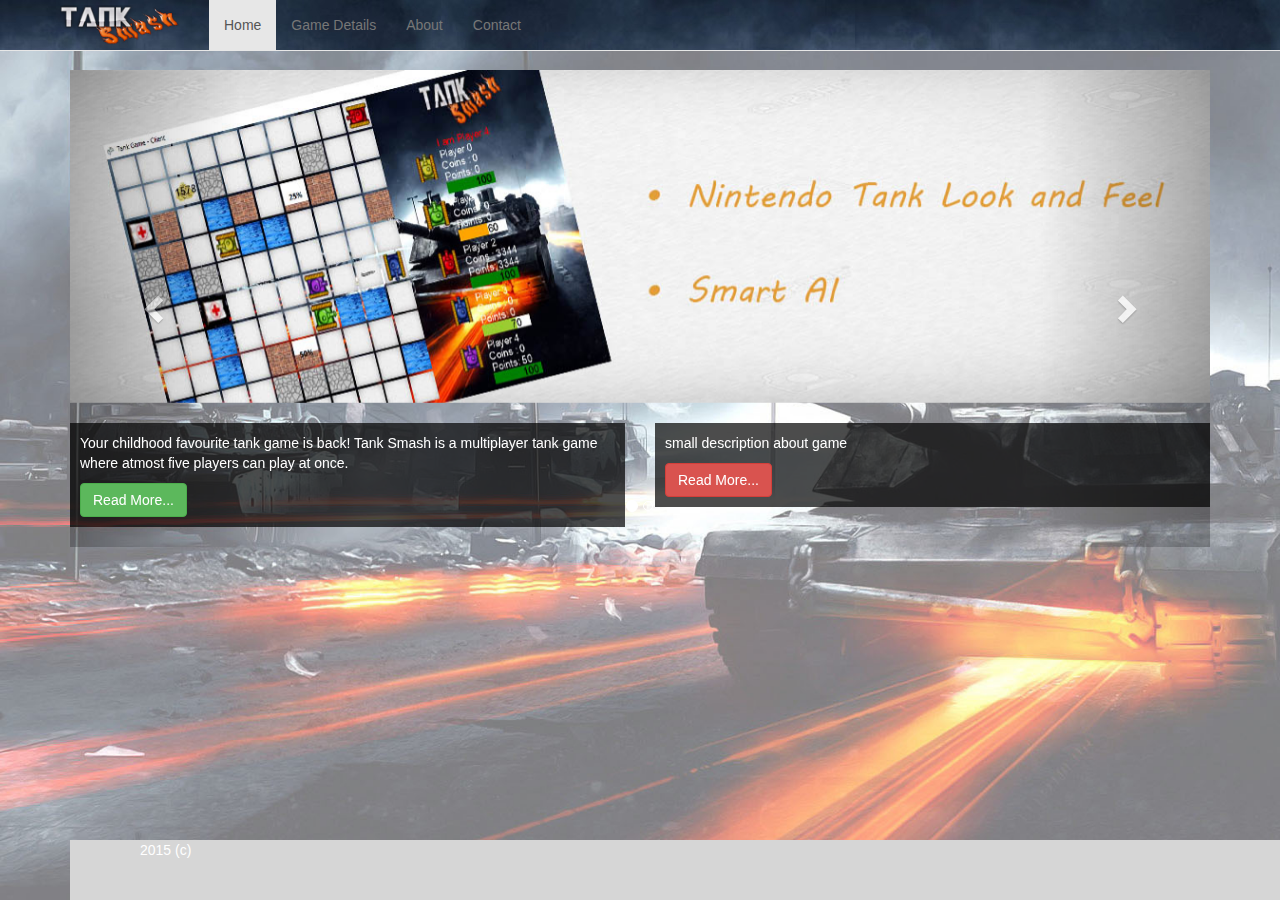
<file: index.html>
<!DOCTYPE html>
<html lang="en">
    <head>
        <meta charset="utf-8">
        <meta http-equiv="X-UA-Compatible" content="IE=edge">
        <meta name="viewport" content="width=device-width, initial-scale=1">
        <!-- The above 3 meta tags *must* come first in the head; any other head content must come *after* these tags -->
        <title>Tank Smash</title>

        <!-- Bootstrap -->
        <link href="web/css/bootstrap.min.css" rel="stylesheet">
        <link href="web/css/custom.css" rel="stylesheet">
        <!-- HTML5 shim and Respond.js for IE8 support of HTML5 elements and media queries -->
        <!-- WARNING: Respond.js doesn't work if you view the page via file:// -->
        <!--[if lt IE 9]>
          <script src="https://oss.maxcdn.com/html5shiv/3.7.2/html5shiv.min.js"></script>
          <script src="https://oss.maxcdn.com/respond/1.4.2/respond.min.js"></script>
        <![endif]-->
    </head>
    <body>
        <!-- Navigation Bar -->
        <div class="navbar navbar-default navbar-fixed-top navbar-custom" role="navigation">
            <div class="container">
                <div class="navbar-header">
                    <button type="button" class="navbar-toggle" data-toggle="collapse" data-target=".navbar-collapse">
                        <span class="sr-only">Toggle navigation</span>
                        <span class="icon-bar"></span>
                        <span class="icon-bar"></span>
                        <span class="icon-bar"></span>
                    </button>
                    <a class="navbar-brand" href="#">
                        <img id="brand-image" src="web/img/logo.png">
                    </a>
                </div>
                <div class="navbar-collapse collapse">
                    <ul class="nav navbar-nav navbar-left">
                        <li class="active"> <a href="index.html">Home</a> </li>
                        <li> <a href="web/rules.html">Game Details</a> </li>
                        <li> <a href="web/about.html">About</a> </li>
                        <li> <a href="web/contact.html">Contact</a> </li>
                    </ul>
                </div>
            </div>
        </div>
        <!-- End of Navigation Bar -->
        <div class="container">
            <div id="carousel-example-generic" class="carousel slide" data-ride="carousel" data-interval="3000">
                <Indicators >
                <ol class="carousel-indicators">
                    <li data-target="#carousel-example-generic" data-slide-to="0" class="active"></li>
                    <li data-target="#carousel-example-generic" data-slide-to="1"></li>
                </ol>

                <!-- Wrapper for slides -->
                <div class="carousel-inner">
                    <div class="item active">
                        <img src="web/img/slide1.jpg" alt="...">
                    </div>
                    <div class="item">
                        <img src="web/img/slide2.jpg" alt="...">
                    </div>
                </div>

                <!-- Controls -->
                <a class="left carousel-control" href="#carousel-example-generic" role="button" data-slide="prev">
                    <span class="glyphicon glyphicon-chevron-left"></span>
                </a>
                <a class="right carousel-control" href="#carousel-example-generic" role="button" data-slide="next">
                    <span class="glyphicon glyphicon-chevron-right"></span>
                </a>
            </div-->
            <!-- Carousel -->
            <!-- Grids -->
            <div class="row" id="rows">
                <div class="col-sm-6">
                    <div style="background-color:rgba(0,0,0,0.7);">
                        <div style="padding: 10px;">
                            <p> Your childhood favourite tank game is back! Tank Smash is a multiplayer tank game where atmost five players can play at once.</p>
                            <a href="#" class="btn btn-success">Read More...</a>
                        </div>
                    </div>
                </div>
                <div class="col-sm-6">
                    <div style="background-color:rgba(0,0,0,0.7);">
                        <div style="padding: 10px;">
                            <p> small description about game</p>
                            <a href="#" class="btn btn-danger">Read More...</a>
                        </div>
                    </div>
                </div>
            </div>
        </div>
        <!-- Footer -->
        <footer class="footer">
            <!--div class="navbar navbar-inverse navbar-bottom" role="navigation"-->
            <div class="container">
                <p>2015 (c)</p>
            </div>
        </footer><!--/div-->
        <!-- End of Footer -->
        <!-- jQuery (necessary for Bootstrap's JavaScript plugins) -->
        <script src="https://ajax.googleapis.com/ajax/libs/jquery/1.11.3/jquery.min.js"></script>
        <!-- Include all compiled plugins (below), or include individual files as needed -->
        <script src="web/js/bootstrap.min.js"></script>
    </body>
</html>
</file>
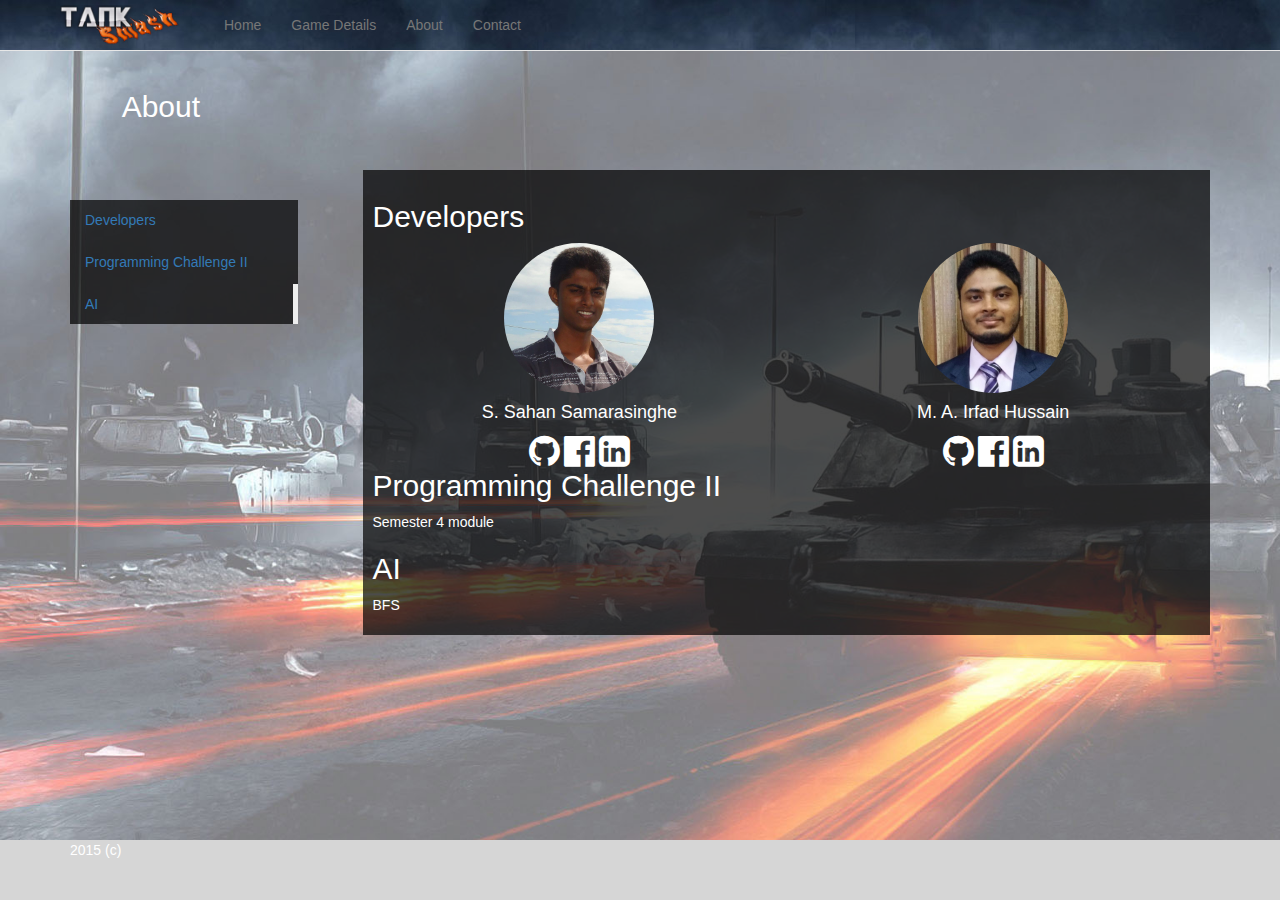
<file: web/about.html>
<!DOCTYPE html>
<html lang="en">
    <head>
        <meta charset="utf-8">
        <meta http-equiv="X-UA-Compatible" content="IE=edge">
        <meta name="viewport" content="width=device-width, initial-scale=1">
        <!-- The above 3 meta tags *must* come first in the head; any other head content must come *after* these tags -->
        <title>Tank Smash</title>

        <!-- Bootstrap -->
        <link href="css/bootstrap.min.css" rel="stylesheet">
        <link href="css/custom.css" rel="stylesheet">
        <link href="http://cdnjs.cloudflare.com/ajax/libs/font-awesome/4.4.0/css/font-awesome.min.css" rel="stylesheet">
        <!-- HTML5 shim and Respond.js for IE8 support of HTML5 elements and media queries -->
        <!-- WARNING: Respond.js doesn't work if you view the page via file:// -->
        <!--[if lt IE 9]>
          <script src="https://oss.maxcdn.com/html5shiv/3.7.2/html5shiv.min.js"></script>
          <script src="https://oss.maxcdn.com/respond/1.4.2/respond.min.js"></script>
        <![endif]-->
        <style type="text/css">
            /*
            A Bootstrap 3.1 affix sidebar template
            from http://bootply.com

            license: MIT
            author: bootply.com
                        */
            #masthead { 
                min-height:100px;
            }

            #masthead h1 {
                font-size: 30px;
                line-height: 1;
                padding-top:20px;
            }

            #masthead .well {
                margin-top:8%;
            }

            @media screen and (min-width: 768px) {
                #masthead h1 {
                    font-size: 50px;
                }
            }

            .affix-top,.affix{
                position: static;
            }

            @media (min-width: 979px) {
                #sidebar.affix-top {
                    position: static;
                    margin-top:30px;
                    width:228px;
                }

                #sidebar.affix {
                    position: fixed;
                    top:70px;
                    width:228px;
                }
            }

            #sidebar li.active {
                border:0 #eee solid;
                border-right-width:5px;
            }

        </style>
    </head>
    <body>
        <!-- Navigation Bar -->
        <div class="navbar navbar-default navbar-fixed-top navbar-custom" role="navigation">
            <div class="container">
                <div class="navbar-header">
                    <button type="button" class="navbar-toggle" data-toggle="collapse" data-target=".navbar-collapse">
                        <span class="sr-only">Toggle navigation</span>
                        <span class="icon-bar"></span>
                        <span class="icon-bar"></span>
                        <span class="icon-bar"></span>
                    </button>
                    <a class="navbar-brand" href="../index.html">
                        <img id="brand-image" src="img/logo.png">
                    </a>
                </div>
                <div class="navbar-collapse collapse">
                    <ul class="nav navbar-nav navbar-left">
                        <li> <a href="../index.html">Home</a> </li>
                        <li> <a href="rules.html">Game Details</a> </li>
                        <li> <a href="about.html">About</a> </li>
                        <li> <a href="contact.html">Contact</a> </li>
                    </ul>
                </div>
            </div>
        </div>
        <!-- End of Navigation Bar -->
        <div id="masthead">
            <div class="col-md-6 col-md-offset-1">
                <h2>About</h2>
            </div>
        </div><!--/masthead-->

        <!--main-->
        <div class="container">
            <div class="row">
                <!--left-->
                <div class="col-md-3" id="leftCol">
                    <ul class="nav nav-stacked" id="sidebar" style="background-color:rgba(0,0,0,0.7);">
                        <li><a href="#sec0">Developers</a></li>
                        <li><a href="#sec1">Programming Challenge II</a></li>
                        <li><a href="#sec2">AI</a></li>
                    </ul>
                </div><!--/left-->
                <!--right-->
                <div class="col-md-9">
                    <div style="background-color:rgba(0,0,0,0.7);">
                        <div style="padding: 10px;">
                            <h2 id="sec0">Developers</h2>
                            <div class="col-md-6 text-center">
                                <img class="img-circle img-responsive img-center" src="img/sahan.jpg" alt="">
                                <h4> S. Sahan Samarasinghe </h4>
                                <a href="https://github.com/sssahan"><i class="fa fa-github" style="font-size: 36px; color:white;"></i></a>
                                <a href="https://facebook.com/sachithrasahan.samarasinghe"><i class="fa fa-facebook-official" style="font-size: 36px; color:white;"></i></a>
                                <a href="https://lk.linkedin.com/in/sachithra-sahan-samarasinghe-a31399a7"><i class="fa fa-linkedin-square" style="font-size: 36px; color:white;"></i></a>
                            </div>
                            <div class="col-md-6 text-center">
                                <img class="img-circle img-responsive img-center" src="img/irfad.jpg" alt="">
                                <h4> M. A. Irfad Hussain </h4>
                                <a href="https://github.com/irfad0101"><i class="fa fa-github" style="font-size: 36px; color:white;"></i></a>
                                <a href="https://www.facebook.com/irfad.hussain"><i class="fa fa-facebook-official" style="font-size: 36px; color:white;"></i></a>
                                <a href="https://lk.linkedin.com/in/irfadhussain"><i class="fa fa-linkedin-square" style="font-size: 36px; color:white;"></i></a>
                            </div>
                            <h2 id="sec1">Programming Challenge II</h2>
                            <p>Semester 4 module</p>
                            <h2 id="sec2">AI</h2>
                            <P>BFS</P>
                        </div>
                    </div>
                </div><!--/right-->
            </div><!--/row-->
        </div><!--/container-->
        <!-- Footer -->
        <footer class="footer">
            <!--div class="navbar navbar-inverse navbar-bottom" role="navigation"-->
            <div class="container">
                <p>2015 (c)</p>
            </div>
        </footer><!--/div-->
        <!-- End of Footer -->
        <!-- jQuery (necessary for Bootstrap's JavaScript plugins) -->
        <script src="https://ajax.googleapis.com/ajax/libs/jquery/1.11.3/jquery.min.js"></script>
        <!-- Include all compiled plugins (below), or include individual files as needed -->
        <script src="js/bootstrap.min.js"></script>
        <script type='text/javascript'>

            $(document).ready(function () {

                /* activate sidebar */
                $('#sidebar').affix({
                    offset: {
                        top: 100
                    }
                });

                /* activate scrollspy menu */
                var $body = $(document.body);
                var navHeight = $('.navbar').outerHeight(true) + 10;

                $body.scrollspy({
                    target: '#leftCol',
                    offset: navHeight
                });

                /* smooth scrolling sections */
                $('a[href*=#]:not([href=#])').click(function () {
                    if (location.pathname.replace(/^\//, '') == this.pathname.replace(/^\//, '') && location.hostname == this.hostname) {
                        var target = $(this.hash);
                        target = target.length ? target : $('[name=' + this.hash.slice(1) + ']');
                        if (target.length) {
                            $('html,body').animate({
                                scrollTop: target.offset().top - 50
                            }, 1000);
                            return false;
                        }
                    }
                });

            });

        </script>        
    </body>
</html>
</file>
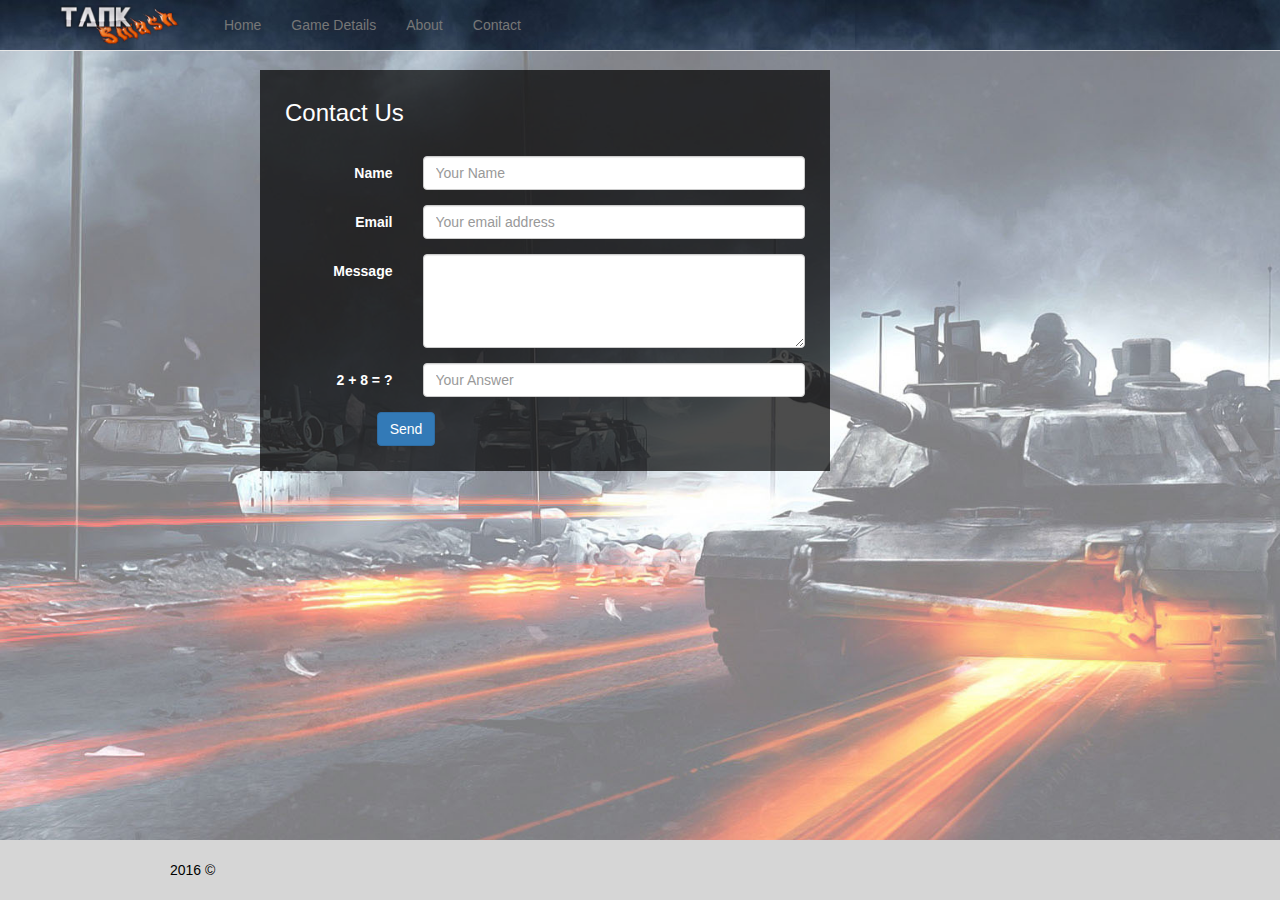
<file: web/contact.html>
<!DOCTYPE html>
<html lang="en">
    <head>
        <meta charset="utf-8">
        <meta http-equiv="X-UA-Compatible" content="IE=edge">
        <meta name="viewport" content="width=device-width, initial-scale=1">
        <!-- The above 3 meta tags *must* come first in the head; any other head content must come *after* these tags -->
        <title>Tank Smash</title>

        <!-- Bootstrap -->
        <link href="css/bootstrap.min.css" rel="stylesheet">
        <link href="css/custom.css" rel="stylesheet">
        <!-- HTML5 shim and Respond.js for IE8 support of HTML5 elements and media queries -->
        <!-- WARNING: Respond.js doesn't work if you view the page via file:// -->
        <!--[if lt IE 9]>
          <script src="https://oss.maxcdn.com/html5shiv/3.7.2/html5shiv.min.js"></script>
          <script src="https://oss.maxcdn.com/respond/1.4.2/respond.min.js"></script>
        <![endif]-->
    </head>
    <body>
        <!-- Navigation Bar -->
        <div class="navbar navbar-default navbar-fixed-top navbar-custom" role="navigation">
            <div class="container">
                <div class="navbar-header">
                    <button type="button" class="navbar-toggle" data-toggle="collapse" data-target=".navbar-collapse">
                        <span class="sr-only">Toggle navigation</span>
                        <span class="icon-bar"></span>
                        <span class="icon-bar"></span>
                        <span class="icon-bar"></span>
                    </button>
                    <a class="navbar-brand" href="../index.html">
                        <img id="brand-image" src="img/logo.png">
                    </a>
                </div>
                <div class="navbar-collapse collapse">
                    <ul class="nav navbar-nav navbar-left">
                        <li> <a href="../index.html">Home</a> </li>
                        <li> <a href="rules.html">Game Details</a> </li>
                        <li> <a href="about.html">About</a> </li>
                        <li> <a href="contact.html">Contact</a> </li>
                    </ul>
                </div>
            </div>
        </div>
        <!-- End of Navigation Bar -->
        <div class="container">
            <div class="col-md-6 col-md-offset-2" style="background-color:rgba(0,0,0,0.7);">
            <div style="padding: 10px;">
            <h3>Contact Us</h3>
            <br>
            <form class="form-horizontal" role="form" action="http://formspree.io/irfad0101@gmail.com" onsubmit="return Validate()" id="contactForm" method="POST">
                <div class="form-group">
                    <label for="name" class="col-sm-3 control-label">Name</label>
                    <div class="col-sm-9">
                        <input type="text" class="form-control" id="name" name="name" placeholder="Your Name" value="">
                    </div>
                </div>
                <div class="form-group">
                    <label for="email" class="col-sm-3 control-label">Email</label>
                    <div class="col-sm-9">
                        <input type="email" class="form-control" id="email" name="email" placeholder="Your email address" value="">
                    </div>
                </div>
                <div class="form-group">
                    <label for="message" class="col-sm-3 control-label">Message</label>
                    <div class="col-sm-9">
                        <textarea class="form-control" rows="4" id="message" name="message"></textarea>
                    </div>
                </div>
                <div class="form-group">
                    <label for="human" class="col-sm-3 control-label" id="humanTest"></label>
                    <div class="col-sm-9">
                        <input type="text" class="form-control" id="human" placeholder="Your Answer">
                    </div>
                </div>
                <input type="hidden" id="num1">
                <input type="hidden" id="num2"> 
                <script type="text/javascript">
                  var x1 = Math.floor((Math.random() * 10) + 1);
                  var x2 = Math.floor((Math.random() * 10) + 1);
                  document.getElementById("num1").value = x1;
                  document.getElementById("num2").value = x2;
                  document.getElementById("humanTest").innerHTML = x1 + " + " + x2 + " = ?";
                  var success = getParameterByName("success");
                  if(success){
                    alert("Your message sent. Thank you for your concern.");
                  }
                  function getParameterByName(name, url) {
                    if (!url) url = window.location.href;
                    url = url.toLowerCase(); // This is just to avoid case sensitiveness  
                    name = name.replace(/[\[\]]/g, "\\$&");
                    var regex = new RegExp("[?&]" + name + "(=([^&#]*)|&|#|$)"),
                        results = regex.exec(url);
                    if (!results) return null;
                    if (!results[2]) return '';
                    return decodeURIComponent(results[2].replace(/\+/g, " "));
                }
                </script>
                <input type="hidden" name="_next" value="http://irfad0101.github.io/Tank-Smash/web/contact.html?success=true" />
                <div class="form-group">
                    <div class="col-sm-10 col-sm-offset-2">
                        <input id="submit" name="submit" type="submit" value="Send" class="btn btn-primary">
                    </div>
                </div>
            </form>
            <script type="text/javascript">
                function Validate(){
                    var passed = true;
                    var name = document.getElementById("name").value;
                    if (name==null || name==""){
                        passed = false;
                    }
                    var mailformat = /^\w+([\.-]?\w+)*@\w+([\.-]?\w+)*(\.\w{2,3})+$/;
                    if(!document.getElementById("email").value.match(mailformat))
                    {
                        passed = false;
                    }
                    var x1 = parseInt(document.getElementById("num1").value);
                    var x2 = parseInt(document.getElementById("num2").value);
                    var ans = parseInt(document.getElementById("human").value);
                    if(x1 + x2 != ans){
                        passed = false;
                    }
                    var message = document.getElementById("message").value;
                    if (message==null || message==""){
                        passed = false;
                    }
                    if (passed){
                        alert("Your message sent. Thank you for your concern.")
                        return true;
                    }else{
                        alert("Pleas enter correct information in all fields");
                        return false;
                    }
                }
            </script>
            </div>
        </div>
        </div>
        <!-- Footer -->
        <footer class="footer">
            <!--div class="navbar navbar-inverse navbar-bottom" role="navigation"-->
            <div class="container">
                <br>
                <p style="color:black; padding-left:100px;">2016 ©</p>
            </div>
        </footer><!--/div-->
        <!-- End of Footer -->
        <!-- jQuery (necessary for Bootstrap's JavaScript plugins) -->
        <script src="https://ajax.googleapis.com/ajax/libs/jquery/1.11.3/jquery.min.js"></script>
        <!-- Include all compiled plugins (below), or include individual files as needed -->
        <script src="js/bootstrap.min.js"></script>
    </body>
</html>
</file>
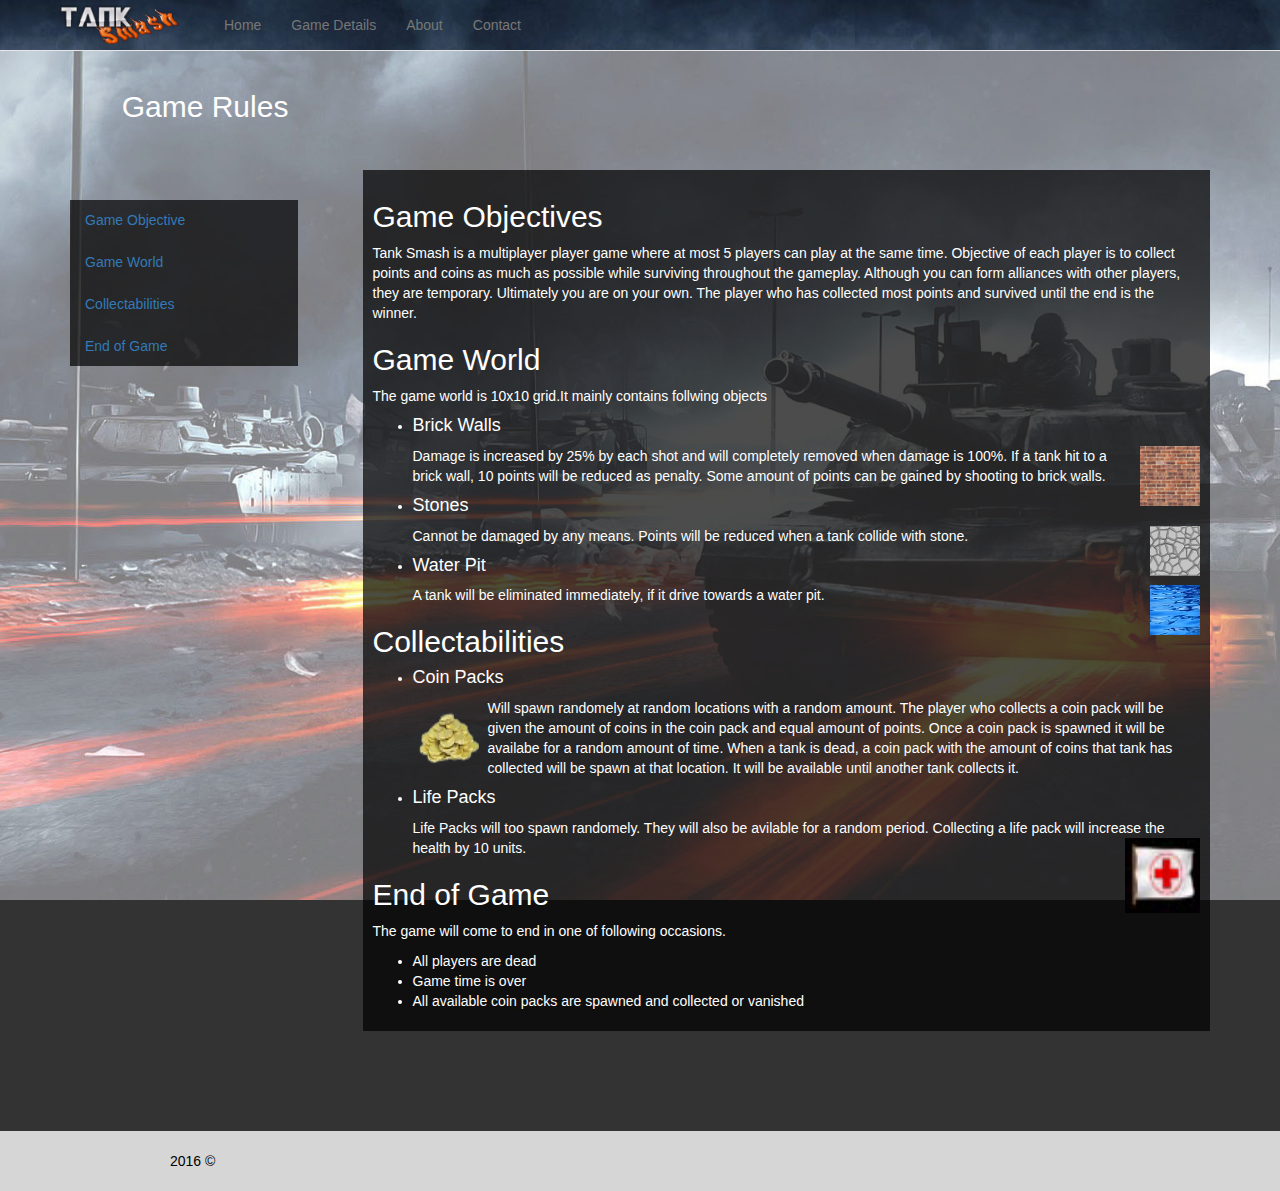
<file: web/rules.html>
<!DOCTYPE html>
<html lang="en">
    <head>
        <meta charset="utf-8">
        <meta http-equiv="X-UA-Compatible" content="IE=edge">
        <meta name="viewport" content="width=device-width, initial-scale=1">
        <!-- The above 3 meta tags *must* come first in the head; any other head content must come *after* these tags -->
        <title>Tank Smash</title>

        <!-- Bootstrap -->
        <link href="css/bootstrap.min.css" rel="stylesheet">
        <link href="css/custom.css" rel="stylesheet">
        <!-- HTML5 shim and Respond.js for IE8 support of HTML5 elements and media queries -->
        <!-- WARNING: Respond.js doesn't work if you view the page via file:// -->
        <!--[if lt IE 9]>
          <script src="https://oss.maxcdn.com/html5shiv/3.7.2/html5shiv.min.js"></script>
          <script src="https://oss.maxcdn.com/respond/1.4.2/respond.min.js"></script>
        <![endif]-->


        <!-- CSS code from Bootply.com editor -->

        <style type="text/css">
            /*
            A Bootstrap 3.1 affix sidebar template
            from http://bootply.com

            license: MIT
            author: bootply.com
                        */
            #masthead { 
                min-height:100px;
            }

            #masthead h1 {
                font-size: 30px;
                line-height: 1;
                padding-top:20px;
            }

            #masthead .well {
                margin-top:8%;
            }

            @media screen and (min-width: 768px) {
                #masthead h1 {
                    font-size: 50px;
                }
            }

            .affix-top,.affix{
                position: static;
            }

            @media (min-width: 979px) {
                #sidebar.affix-top {
                    position: static;
                    margin-top:30px;
                    width:228px;
                }

                #sidebar.affix {
                    position: fixed;
                    top:70px;
                    width:228px;
                }
            }

            #sidebar li.active {
                border:0 #eee solid;
                border-right-width:5px;
            }

        </style>
    </head>

    <body>
        <!-- Navigation Bar -->
        <div class="navbar navbar-default navbar-fixed-top navbar-custom" role="navigation">
            <div class="container">
                <div class="navbar-header">
                    <button type="button" class="navbar-toggle" data-toggle="collapse" data-target=".navbar-collapse">
                        <span class="sr-only">Toggle navigation</span>
                        <span class="icon-bar"></span>
                        <span class="icon-bar"></span>
                        <span class="icon-bar"></span>
                    </button>
                    <a class="navbar-brand" href="../index.html">
                        <img id="brand-image" src="img/logo.png">
                    </a>
                </div>
                <div class="navbar-collapse collapse">
                    <ul class="nav navbar-nav navbar-left">
                        <li> <a href="../index.html">Home</a> </li>
                        <li> <a href="rules.html">Game Details</a> </li>
                        <li> <a href="about.html">About</a> </li>
                        <li> <a href="contact.html">Contact</a> </li>
                    </ul>
                </div>
            </div>
        </div>
        <!-- End of Navigation Bar -->

        <div id="masthead">
            <div class="col-md-6 col-md-offset-1">
                <h2>Game Rules</h2>
            </div>
        </div><!--/masthead-->

        <!--main-->
        <div class="container">
            <div class="row">
                <!--left-->
                <div class="col-md-3" id="leftCol">
                    <ul class="nav nav-stacked" id="sidebar" style="background-color:rgba(0,0,0,0.7);">
                        <li><a href="#sec0">Game Objective</a></li>
                        <li><a href="#sec1">Game World</a></li>
                        <li><a href="#sec2">Collectabilities</a></li>
                        <li><a href="#sec3">End of Game</a></li>
                    </ul>
                </div><!--/left-->
                <!--right-->
                <div class="col-md-9">
                    <div style="background-color:rgba(0,0,0,0.7);">
                        <div style="padding: 10px;">
                            <h2 id="sec0">Game Objectives</h2>
                            <p>Tank Smash is a multiplayer player game where at most 5 players can play at the same time. Objective of each player is to collect points and coins as much as possible while surviving throughout the gameplay. Although you can form alliances with other players, they are temporary. Ultimately you are on your own. The player who has collected most points and survived until the end is the winner.</p>
                            <h2 id="sec1"> Game World</h2>
                            <p>The game world is 10x10 grid.It mainly contains follwing objects</p>
                            <ul>
                                <li>
                                    <h4>Brick Walls</h4>
                                    <p>Damage is increased by 25% by each shot and will completely <img src="img/brick100.png" alt="" width="60" height="60" align="right">removed when damage is 100%. If a tank hit to a brick wall, 10
                                        points will be reduced as penalty. Some amount of points can be gained by shooting to brick walls.</p>
                                </li>
                                <li>
                                    <h4>Stones</h4>
                                    <p>Cannot be damaged by any means.  Points will be reduced when a tank collide with stone.<img src="img/stone.png" alt="" width="50" height="50" align="right"></p>
                                </li>
                                <li>
                                    <h4>Water Pit</h4>
                                    <p>A tank will be eliminated immediately, if it drive towards a water pit.<img src="img/water.jpg" alt="" width="50" height="50" align="right"></p>
                                </li>
                            </ul>
                            <h2 id="sec2">Collectabilities</h2>
                            <ul>
                                <li>
                                    <h4>Coin Packs</h4>
                                    <p><img src="img/coins.png" alt="" width="75" height="75" align="left">Will spawn randomely at random locations with a random amount. The player who collects a coin pack will be given the amount of coins in the coin pack and equal amount of points. Once a coin pack is spawned it will be availabe for a random amount of time. When a tank is dead, a coin pack with the amount of coins that tank has collected will be spawn at that location. It will be available until another tank collects it.</p>
                                </li>
                                <li>
                                    <h4>Life Packs</h4>
                                    <p>Life Packs will too spawn randomely. They will also be avilable for a random period. Collecting a life pack will increase the health by 10 units.<img src="img/LifePack.png" alt="" width="75" height="75" align="right"></p>
                                </li>
                            </ul>
                            <h2 id="sec3">End of Game</h2>
                            <P>The game will come to end in one of following occasions.</P>
                            <ul>
                                <li>All players are dead</li>
                                <li>Game time is over</li>
                                <li>All available coin packs are spawned and collected or vanished</li>
                            </ul>
                        </div>
                    </div>
                </div><!--/right-->
            </div><!--/row-->
        </div><!--/container-->
        <!-- Footer -->
        <footer class="footer">
            <!--div class="navbar navbar-inverse navbar-bottom" role="navigation"-->
            <div class="container">
                <br>
                <p style="color:black; padding-left:100px;">2016 ©</p>
            </div>
        </footer><!--/div-->
        <!-- End of Footer -->

        <!-- jQuery (necessary for Bootstrap's JavaScript plugins) -->
        <script src="https://ajax.googleapis.com/ajax/libs/jquery/1.11.3/jquery.min.js"></script>
        <!-- Include all compiled plugins (below), or include individual files as needed -->
        <script src="js/bootstrap.min.js"></script>
        <!-- JavaScript jQuery code from Bootply.com editor  -->

        <script type='text/javascript'>

            $(document).ready(function () {

                /* activate sidebar */
                $('#sidebar').affix({
                    offset: {
                        top: 100
                    }
                });

                /* activate scrollspy menu */
                var $body = $(document.body);
                var navHeight = $('.navbar').outerHeight(true) + 10;

                $body.scrollspy({
                    target: '#leftCol',
                    offset: navHeight
                });

                /* smooth scrolling sections */
                $('a[href*=#]:not([href=#])').click(function () {
                    if (location.pathname.replace(/^\//, '') == this.pathname.replace(/^\//, '') && location.hostname == this.hostname) {
                        var target = $(this.hash);
                        target = target.length ? target : $('[name=' + this.hash.slice(1) + ']');
                        if (target.length) {
                            $('html,body').animate({
                                scrollTop: target.offset().top - 50
                            }, 1000);
                            return false;
                        }
                    }
                });

            });

        </script>        
    </body>
</html>
</file>
<file: web/css/custom.css>
html {
    position: relative;
    min-height: 100%;
}

body{
    padding-top: 70px;
    padding-bottom: 100px;
    margin-bottom: 60px;
    background: url('../img/background.jpg') no-repeat center center fixed;
    -webkit-background-size: cover;
    -moz-background-size: cover;
    -o-background-size: cover;
    background-size: cover;
    color:#fff;
    background-color:#333;
}

.carousel{
    padding-bottom: 20px;
}

#rows{
    padding-top: 20px;
}

#brand-image{
    height: 40px;
}

.navbar-brand{
    padding: 5px;
}

.navbar-custom{
    background-image: url("../img/navbg.jpg");
}

.navbar-default .navbar-nav > li > a:hover, 
.navbar-default .navbar-nav > li > a:focus {color: #f1f1f1; background-color: #1C2C3C;}

@media only screen and (max-width: 766px) {
.collapsing, .in {background-color: #f7f7f7;}
.collapsing ul li a, .in ul li a {color: #555!important;}
.collapsing ul li a:hover, .in ul li a:hover {color: #f1f1f1!important;}
}

.footer {
    position: absolute;
    bottom: 0;
    width: 100%;
    /* Set the fixed height of the footer here */
    height: 60px;
    background-color: #d6d6d6;
}

.img-center {
    margin: 0 auto;
}

.img-circle{
    height: 150px;
    width: 150px;
}
</file>
